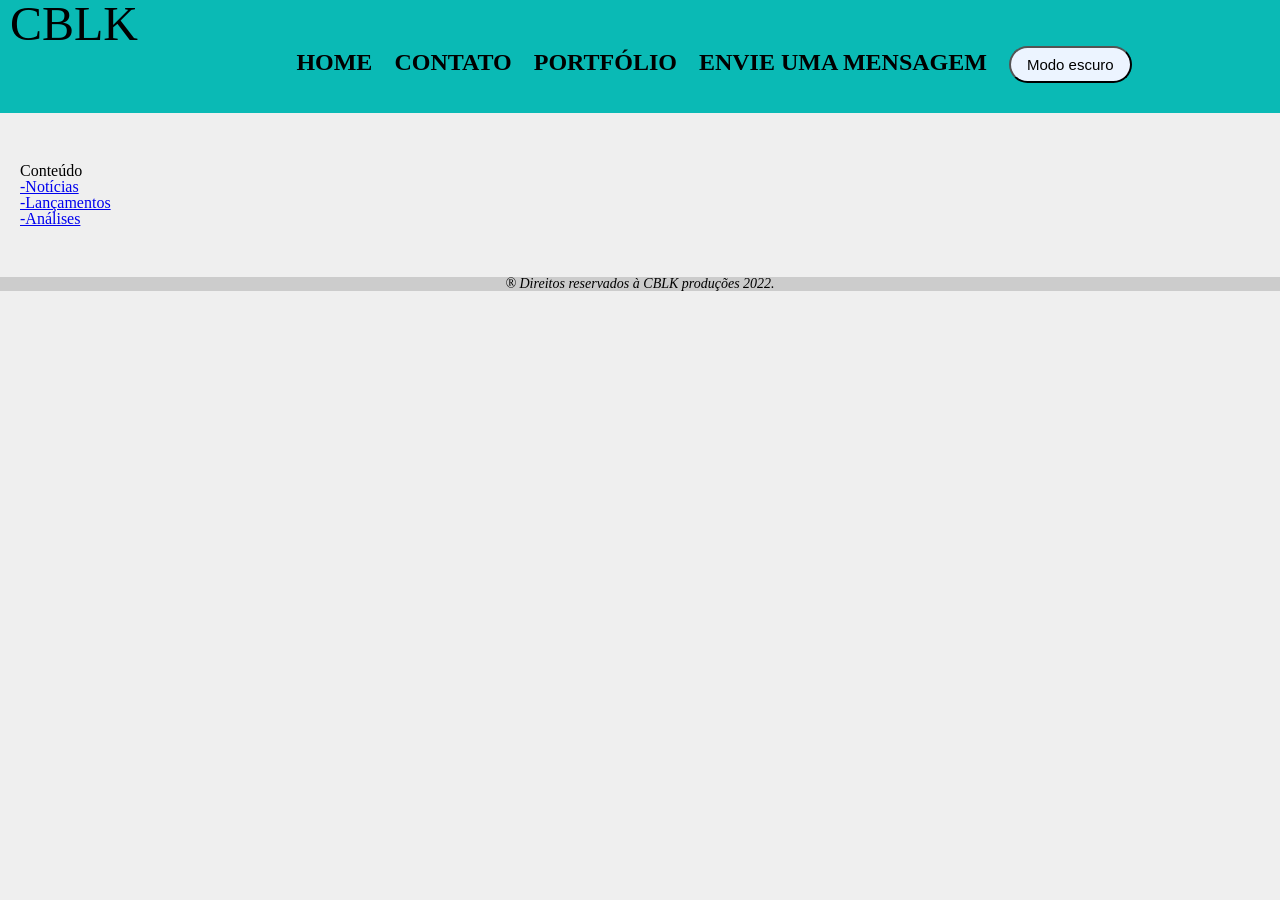
<file: index.html>
<!DOCTYPE html>
<html lang="pt-br">
	<head>
		<meta charset="UTF-8">
		<meta name="author" content="Cleber Pereira" />
		<meta name="description" content="CBLK" />
		<meta name="robots" content="index, follow" />
		<meta name="viewport" content="width=device-width, initial-scale=1.0" />
		<link rel="stylesheet" href="css/reset.css">
		<link rel="stylesheet" type="text/css" href="css/style.css">
		<title>CBLK - O blog certo na hora errada</title>
		<script>
			function mudaTema() {
  				document.body.classList.toggle("dark");
			}
		</script>
	</head>
	<body>
		<header>
			<div class="container">
				<div class="logo">
					<h1 class="cblk-topo"><a href="index.html">CBLK</a></h1>
					<div class="cont-menu">
						<nav class="menu-topo">
							<ul>
								<li><a class="link-menu-topo" href="index.html">home</a></li>
								<li><a class="link-menu-topo" href="contato.html">contato</a></li>
								<li><a class="link-menu-topo" href="portfolio.html">Portfólio</a></li>
								<li><a class="link-menu-topo" href="feedback.html">Envie uma mensagem</a></li>
								<li><button class="tema" onClick="mudaTema()">Modo escuro</button></li>
							</ul>
						</nav>
					</div>
				</div>
			</div>
		</header>
		<div class="container-lat">
			<div class="menu-lateral-caixa">
				<h2 class="conteudo">Conteúdo</h2>
				<nav class="menu-lateral">
					<ul>
						<li><a class="link-menu-lateral" href="noticias.html">-Notícias</a></li>
						<li><a class="link-menu-lateral" href="lancamentos.html">-Lançamentos</a></li>
						<li><a class="link-menu-lateral" href="analises.html">-Análises</a></li>
					</ul>
				</nav>
			</div>
		</div>
		<footer>
			<p class="rodape">&reg; Direitos reservados à CBLK produções 2022.</p>
		</footer>
	</body>
</html>
</file>
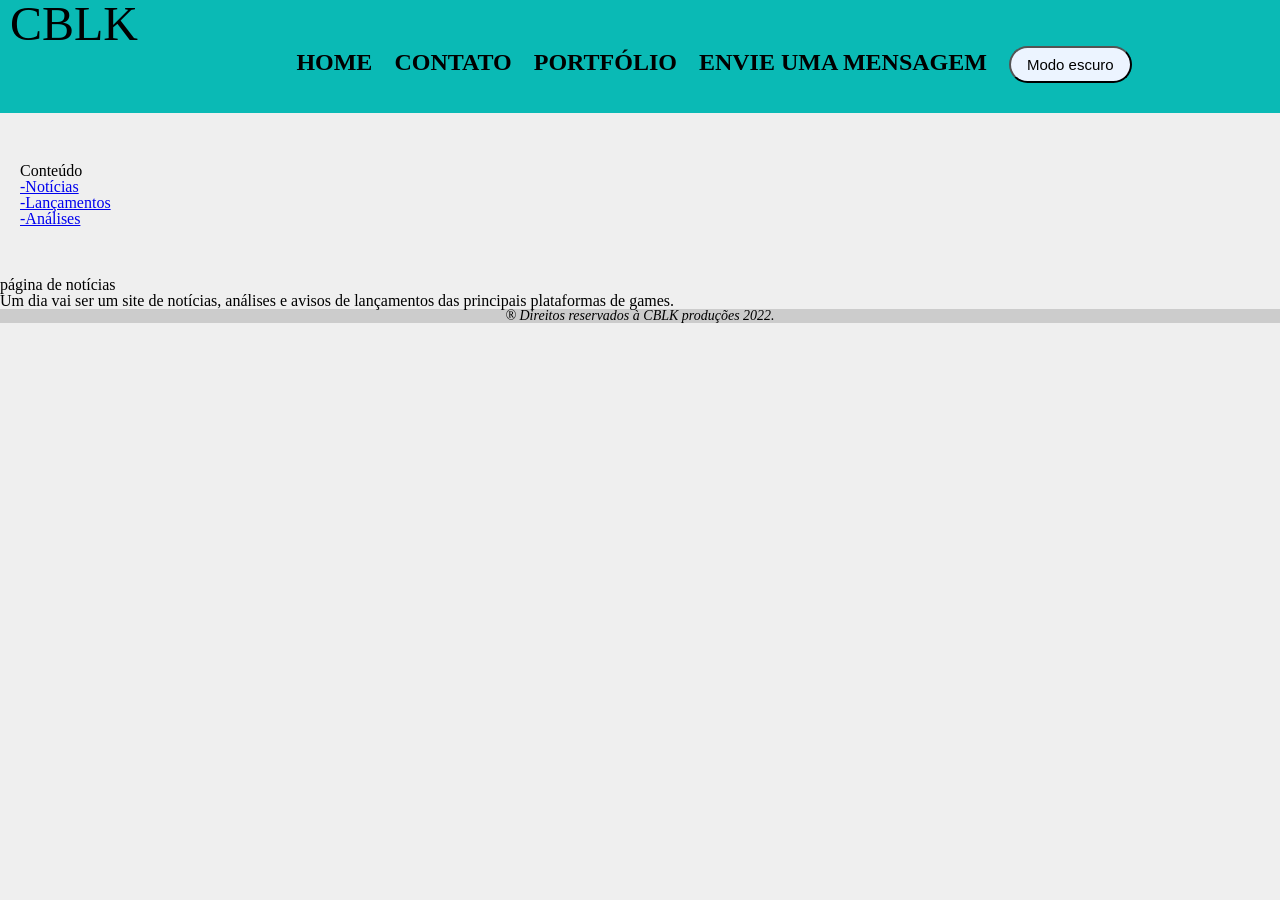
<file: noticias.html>
<!DOCTYPE html>
<html lang="pt-br">
	<head>
		<meta charset="UTF-8">
		<meta name="author" content="Cleber Pereira" />
		<meta name="description" content="CBLK" />
		<meta name="robots" content="index, follow" />
		<meta name="viewport" content="width=device-width, initial-scale=1.0" />
		<link rel="stylesheet" href="css/reset.css">
		<link rel="stylesheet" type="text/css" href="css/style.css">
		<title>CBLK - O blog certo na hora errada</title>
		<script>
			function mudaTema() {
  				document.body.classList.toggle("dark");
			}
		</script>
	</head>
	<body>
		<header>
			<div class="container">
				<div class="logo">
					<h1 class="cblk-topo"><a href="index.html">CBLK</a></h1>
					<div class="cont-menu">
						<nav class="menu-topo">
							<ul>
								<li><a class="link-menu-topo" href="index.html">home</a></li>
								<li><a class="link-menu-topo" href="contato.html">contato</a></li>
								<li><a class="link-menu-topo" href="portfolio.html">Portfólio</a></li>
								<li><a class="link-menu-topo" href="feedback.html">Envie uma mensagem</a></li>
								<li><button class="tema" onClick="mudaTema()">Modo escuro</button></li>
							</ul>
						</nav>
					</div>
				</div>
			</div>
		</header>
		<div class="container-lat">
			<div class="menu-lateral-caixa">
				<h2 class="conteudo">Conteúdo</h2>
				<nav class="menu-lateral">
					<ul>
						<li><a class="link-menu-lateral" href="noticias.html"> -Notícias</a></li>
						<li><a class="link-menu-lateral" href="lancamentos.html">-Lançamentos</a></li>
						<li><a class="link-menu-lateral" href="analises">-Análises</a></li>
					</ul>
				</nav>
			</div>
		</div>
		<div class="container">
				<p class="objetivos">página de notícias</p>
				<p class="objetivos">Um dia vai ser um site de notícias, análises e avisos de lançamentos das principais plataformas de games.</p>
			</div>
		<footer>
			<p class="rodape">&reg; Direitos reservados à CBLK produções 2022.</p>
		</footer>
	</body>
</html>
</file>
<file: css/style.css>
body{
	background-color: #EFEFEF;
	max-width: 100%;
}
.container{
	max-width: 100%;
}

.logo{
	display: flex;
	width: 100%;
	background-color: #0ABAB5;
	font-size: 48px;
	font-family: Cambria;

}
.cont-menu{
	display: flex;
	padding: auto 3px;
	margin: 30px auto;
	vertical-align: center;
}
.tema {
  text-align: center;
  align-self: flex-end;
  font-size: 15px;
  font-weight: 400;
  padding: 8px 16px;
  border-radius: 100px;
  background: #ecf4ff;
}
.cblk-topo a{
	text-decoration: none;
	color: black;
	margin:10px;
	padding:auto 5px;
}
.menu-topo li{
	display: inline;
	padding: 30px auto ;
	margin:  20px 5px;
	font-weight: bold;

}
.menu-topo a{
	font-size: 24px;
	font-weight: bold;
	text-transform: uppercase;
	color: #000000;
	text-decoration: none;
	vertical-align: center;
}
.menu-topo a:hover{
	color:#FFFFFF;
	text-decoration:underline;
}

.container-lat{
	display: flex;
	width: 15%;
	padding: 50px 20px;
}
.perfil {
  display: flex;
}
.perfil-foto {
  border-radius: 460px;
  max-height: 160px;
  box-shadow: 0px 4px 4px rgba(0, 0, 0, 0.25);
}
.titulo {
  margin-left: 16px;
}
.titulo h1 {
  font-weight: 700;
  font-size: 36px;
}
.titulo h3 {
  font-weight: 400;
  font-size: 24px;
}	
}
.link-menu-lateral {
	text-decoration: none;
	color: #000000;
	font-weight: bold;
}
.rodape{
	text-align: center;
	font-size:14px;
	font-style:italic;
	background-color:#CCC;

}
.dark {
  background: linear-gradient(236.85deg, #375b86 27.26%, #6b87a9 96.03%);
  transition: 200ms;
}
.dark .container .logo {
  background: #333439;
  color: #f6f6f6;
  transition: 200ms;
}
.dark .tema button {
  background: #1c1c1c;
  color: #fff;
  border: 2px solid #f7f7f7;
  transition: 200ms;
}
.dark .rodape{
	background: #333439;
  color: #f6f6f6;
  transition: 200ms;
}
.dark .logo .menu-topo a{
	color: #f6f6f6;
  transition: 200ms;	
}
.dark .cont-menu{
	color: #f6f6f6;
  transition: 200ms;	
}
.dark .tema button {
  background: #1c1c1c;
  color: #fff;
  border: 2px solid #f7f7f7;
  transition: 200ms;
}
</file>
